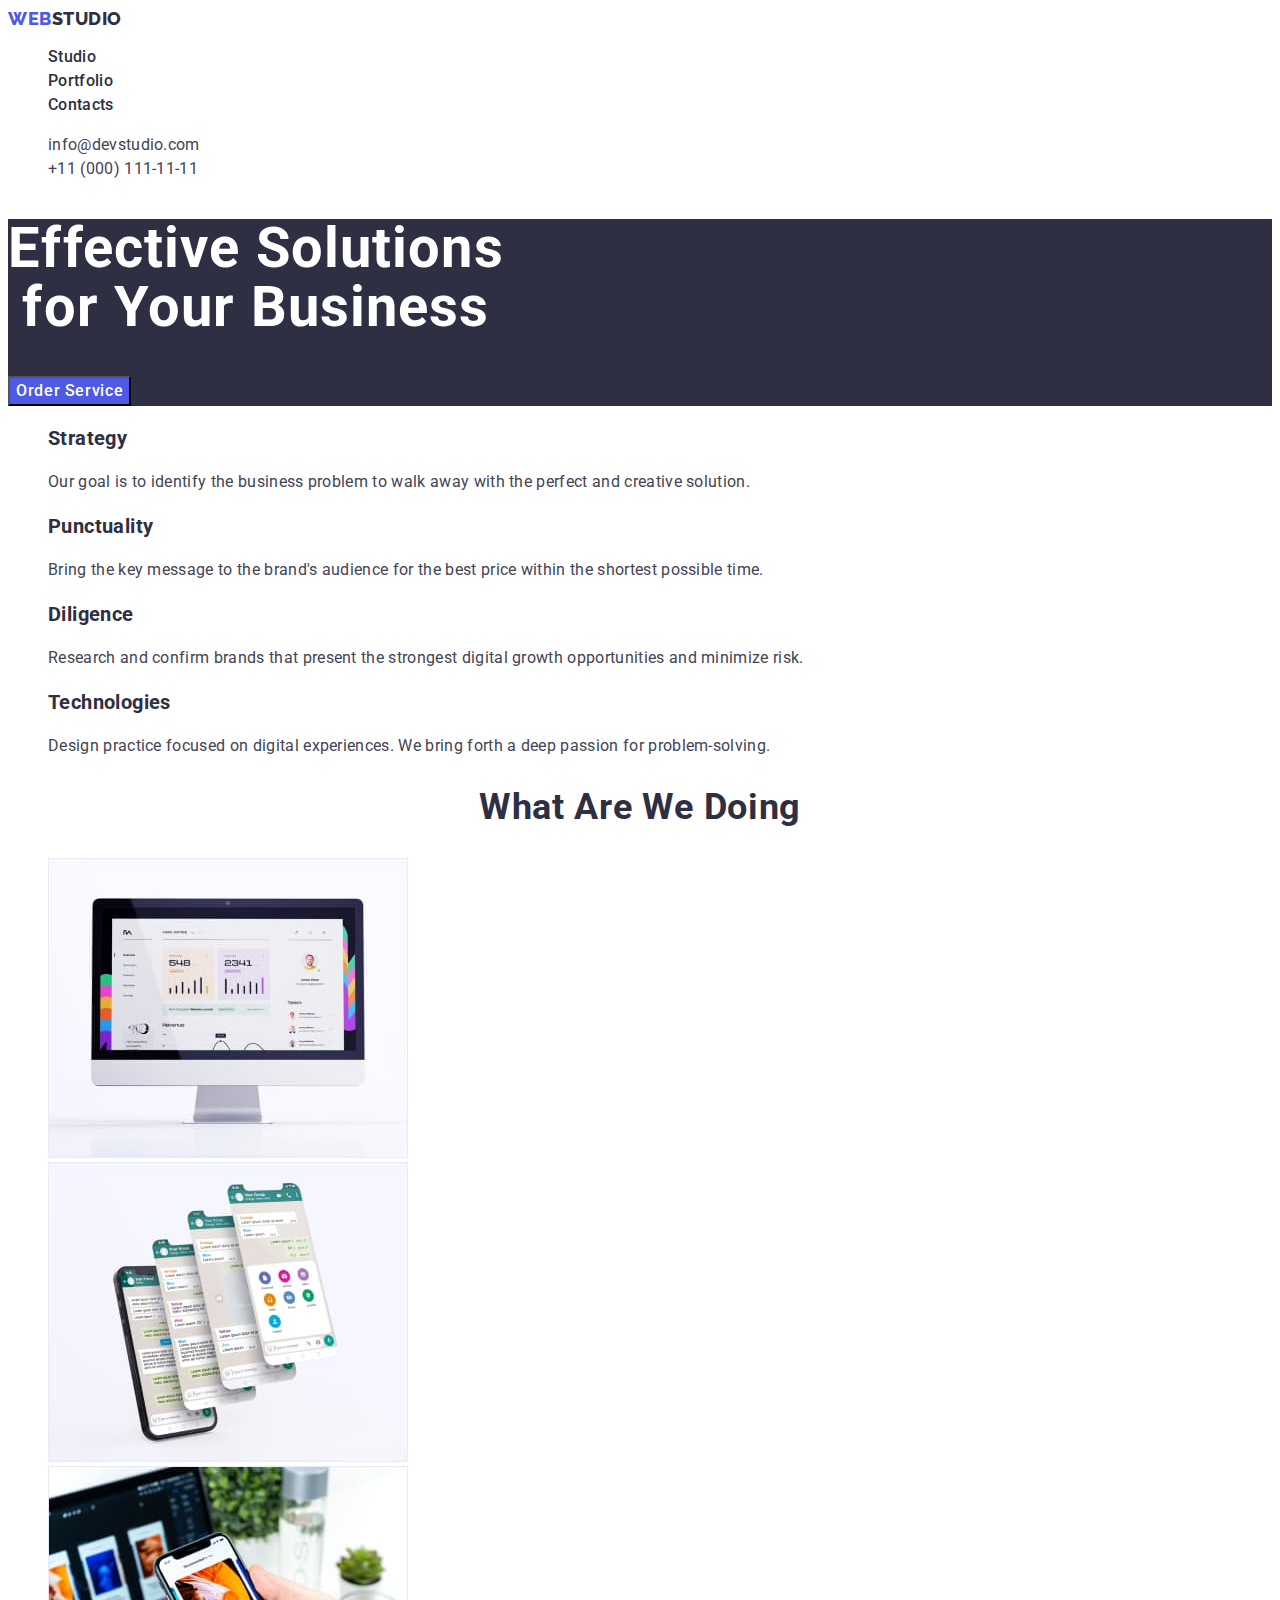
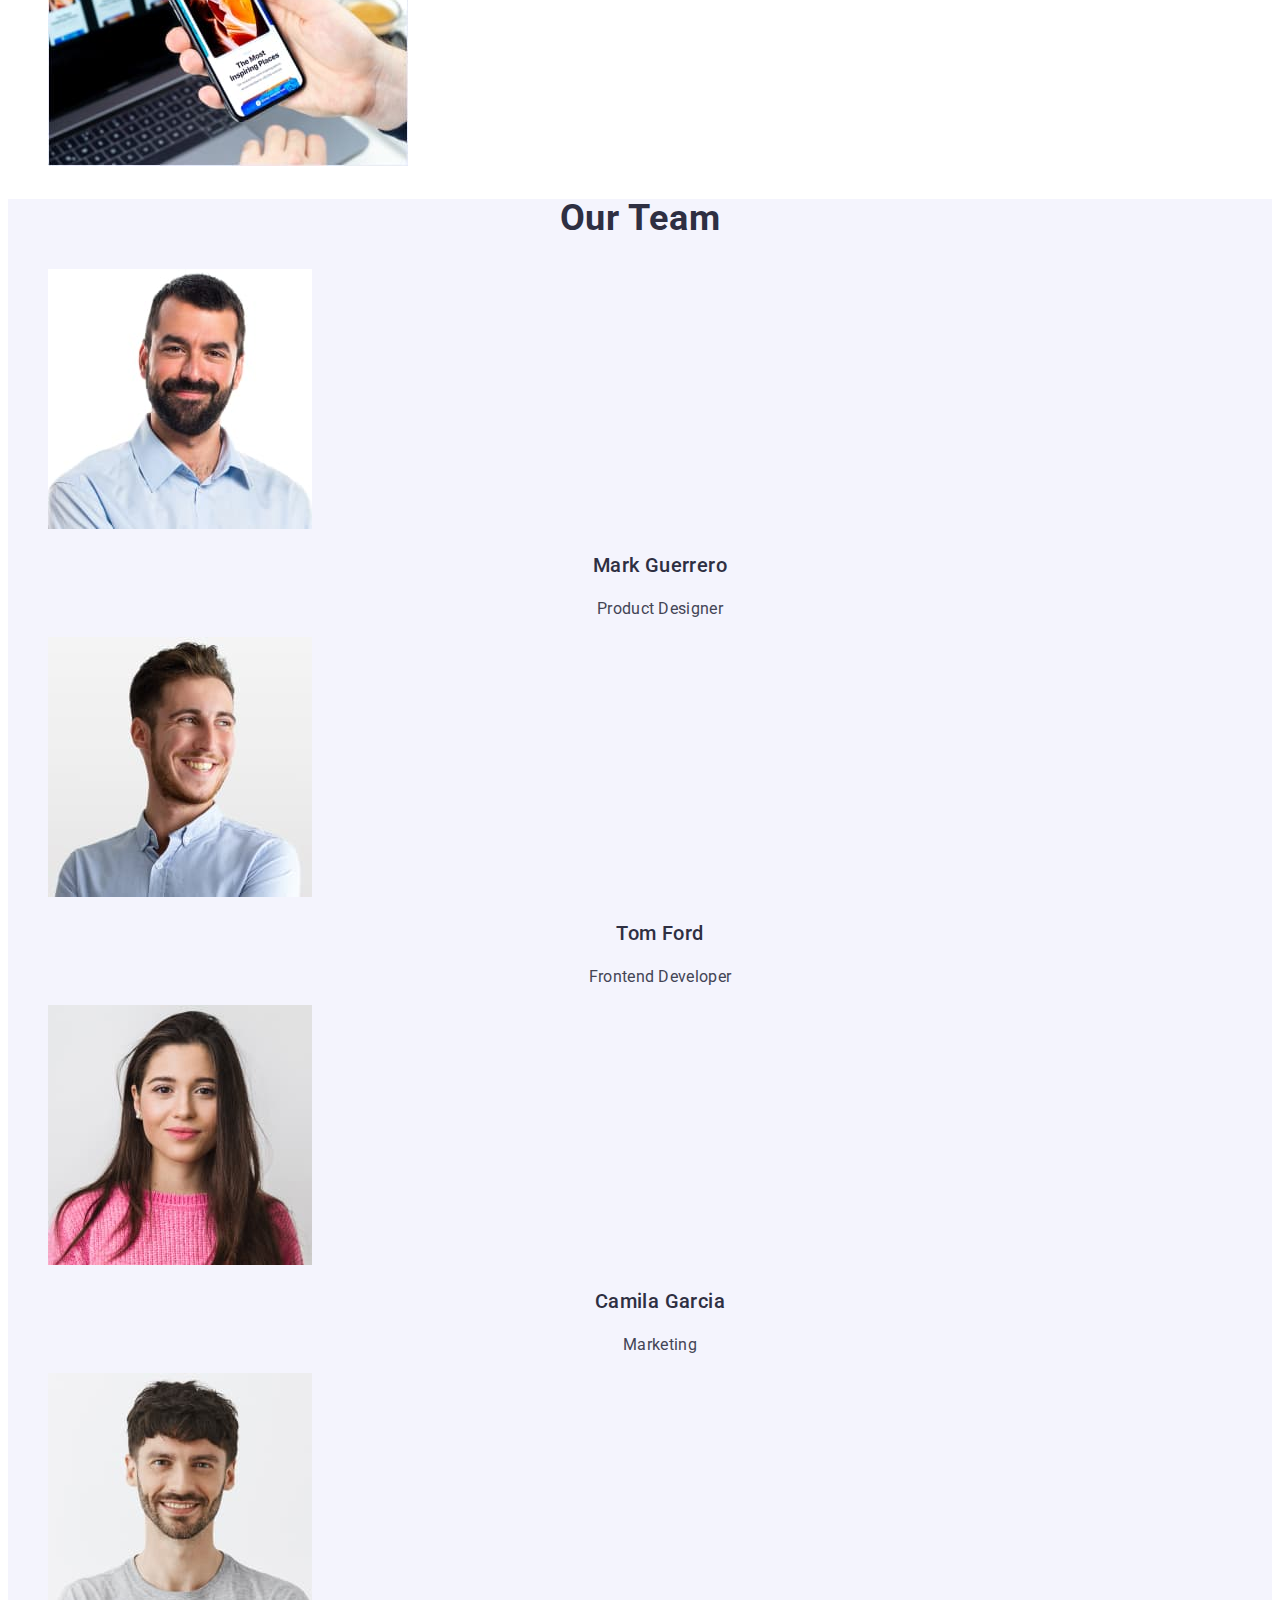
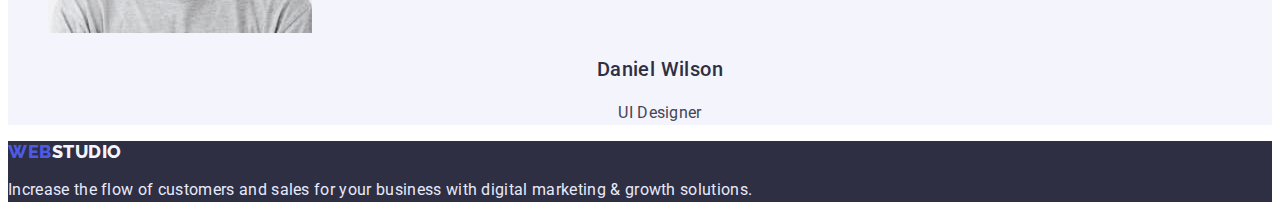
<file: index.html>
<!DOCTYPE html>
<html lang="en">
<head>
    <meta charset="UTF-8">
    <meta http-equiv="X-UA-Compatible" content="IE=edge">
    <meta name="viewport" content="width=device-width, initial-scale=1.0">
    <title>WebStudio</title>
    <link rel="preconnect" href="https://fonts.googleapis.com">
    <link rel="preconnect" href="https://fonts.gstatic.com" crossorigin>
    <link href="https://fonts.googleapis.com/css2?family=Montserrat:wght@400;700&family=Raleway:wght@800&family=Roboto:wght@400;500;700;900&display=swap" rel="stylesheet">
    <link rel="stylesheet" href="./css/styles.css">
</head>
<body>
    <header class="header">
        <nav class="header-navigation">
        <a href="./index.html" class="header-logo link"><span class="logo-web">Web</span>Studio</a>
        <ul class="header-list list">
            <li class="header-item"><a href="./index.html" class="header-link link">Studio</a></li>
            <li class="header-item"><a href="./portfolio.html" class="header-link link">Portfolio</a></li>
            <li class="header-item"><a href="" class="header-link link">Contacts</a></li>
        </ul>
        </nav>
        <address class="address">
        <ul class="address-list list">
            <li><a href="mailto:info@devstudio.com" class="address-mail link link">info@devstudio.com</a></li>
            <li><a href="tel:+110001111111" class="address-tel link">+11 (000) 111-11-11</a></li>
        </ul>
        </address>
    </header>
    <main>
        <section class="section1">
            <h1 class="section1-title">Effective Solutions for Your Business</h1>
            <button type="button" class="section1-btn">Order Service</button>
        </section>
        <section class="section2">
            <h2 class="section2-title visually-hidden" >What are we doing</h2>
            <ul class="section2-list list">
                <li class="section2-item">
                    <h3 class="section2-caption">Strategy</h3>
                    <p class="section2-text">Our goal is to identify the business problem to walk away with the perfect and creative solution. </p>
                </li>
                <li class="section2-item">
                    <h3 class="section2-caption">Punctuality</h3>
                    <p class="section2-text">Bring the key message to the brand's audience for the best price within the shortest possible time.</p>
                </li>
                <li class="section2-item">
                    <h3 class="section2-caption">Diligence</h3>
                    <p class="section2-text">Research and confirm brands that present the strongest digital growth opportunities and minimize risk.</p>
                </li>
                <li class="section2-item">
                    <h3 class="section2-caption">Technologies</h3>
                    <p class="section2-text">Design practice focused on digital experiences. We bring forth a deep passion for problem-solving.</p>
                </li>
            </ul>
        </section>
        <section class="section3">
            <h2 class="section3-title">What are we doing</h2>
            <ul class="section3-list list">
                <li class="section3-item">
                    <a href="" class="section3-link link">
                        <img src="./images/rectangle1.jpg" width="360" alt="foto1" />
                      </a>
                </li>
                <li class="section3-item">
                    <a href="" class="section3-link link">
                        <img src="./images/rectangle2.jpg" width="360" alt="foto2" />
                      </a>
                </li>
                <li class="section3-item">
                    <a href="" class="section3-link link">
                        <img src="./images/rectangle3.jpg" width="360" alt="foto3" />
                      </a>
                </li>
            </ul>
        </section>  
        <section class="section4">
            <h2 class="section4-title">Our Team</h2>
            <ul class="section4-list list">
                <li class="section4-item">
                    <img src="./images/img1.jpg" width="264" alt="mark" />
                    <h3 class="section4-caption">Mark Guerrero</h3>
                    <p class="section4-text">Product Designer</p>
                </li>
                <li class="section4-item">
                        <img src="./images/img2.jpg" width="264" alt="tom" />
                        <h3 class="section4-caption">Tom Ford</h3>
                        <p class="section4-text">Frontend Developer</p>
                </li>
                <li class="section4-item">
                        <img src="./images/img3.jpg" width="264" alt="camila" />
                        <h3 class="section4-caption">Camila Garcia</h3>
                        <p class="section4-text">Marketing</p>
                </li>
                <li class="section4-item">
                        <img src="./images/img4.jpg" width="264" alt="daniel" />
                        <h3 class="section4-caption">Daniel Wilson</h3>
                        <p class="section4-text">UI Designer</p>
                </li>
            </ul>
        </section>  
    </main>
    <footer class="footer">
        <a href="./index.html" class="footer-logo link"><span class="footer-logo-web">Web</span>Studio</a>
        <p class="footer-text">Increase the flow of customers and sales for your business with digital marketing & growth solutions.</p>

    </footer>
</body>
</html>
</file>
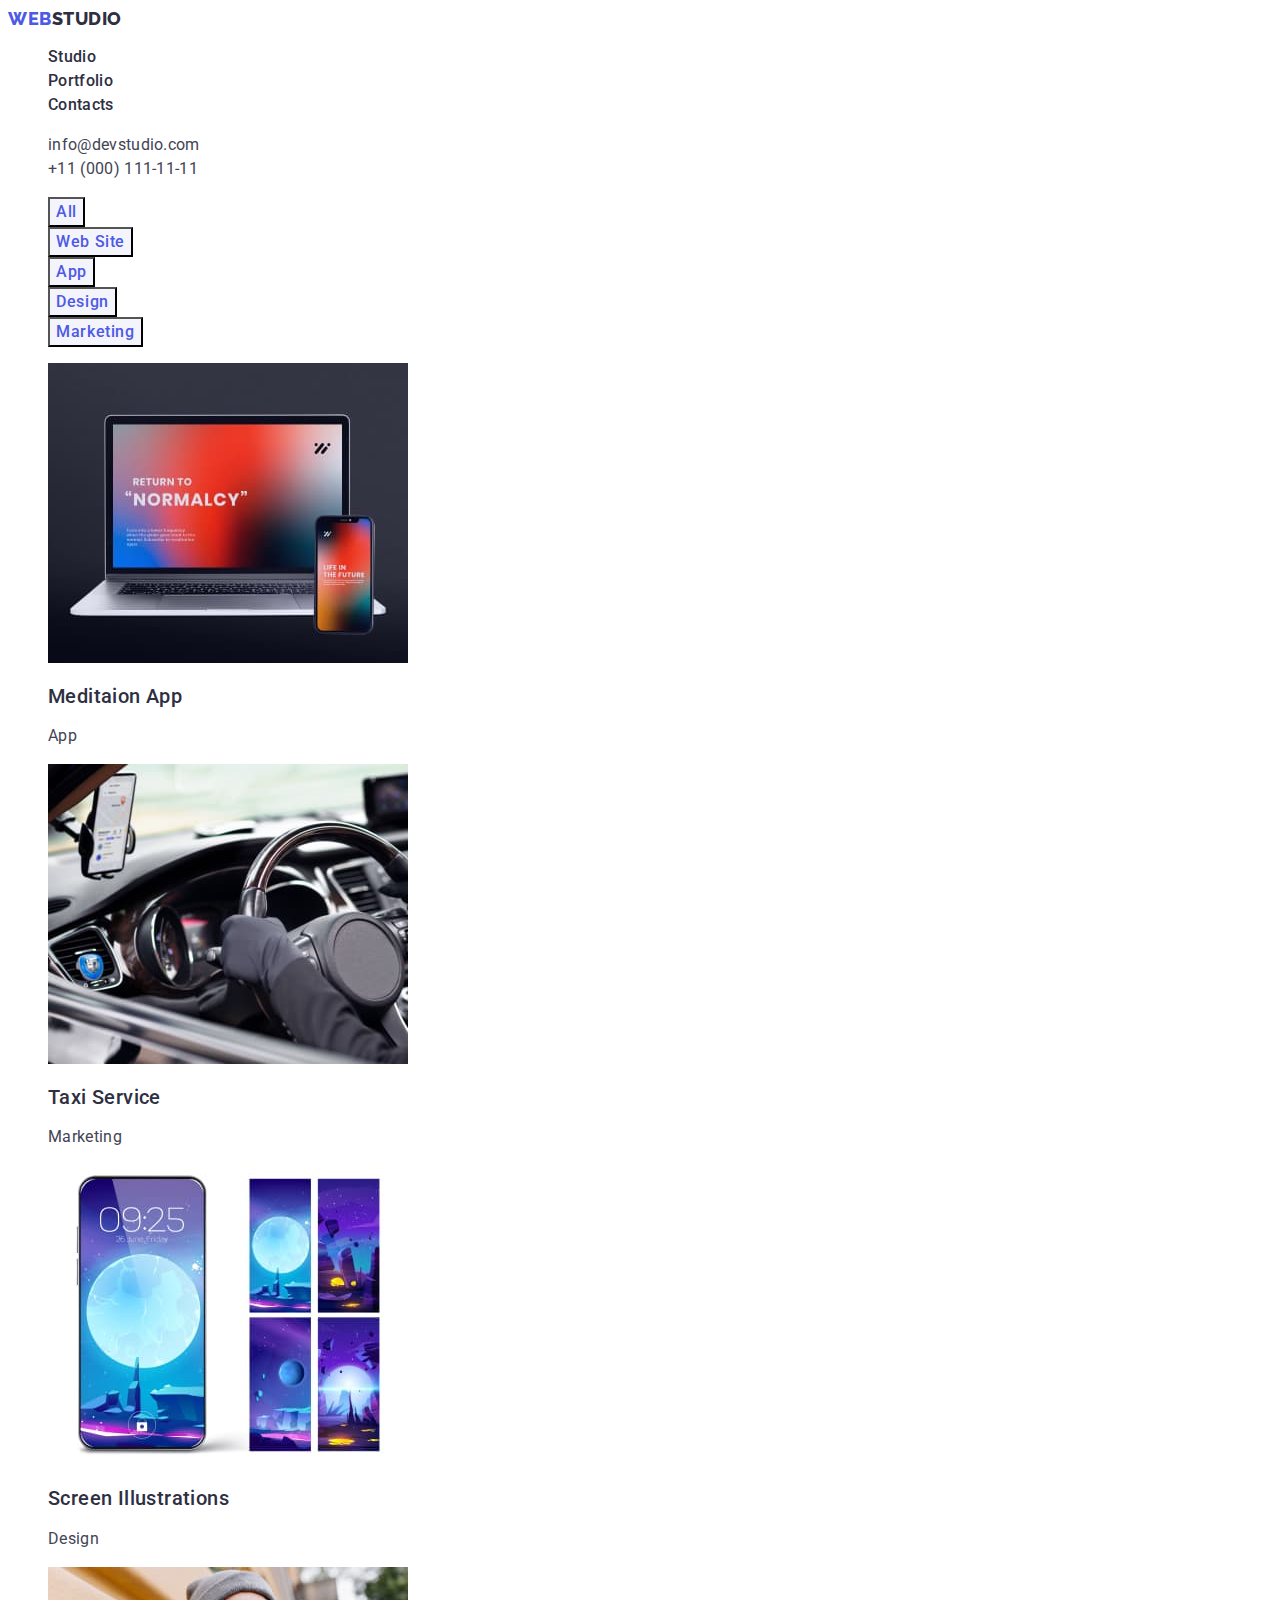
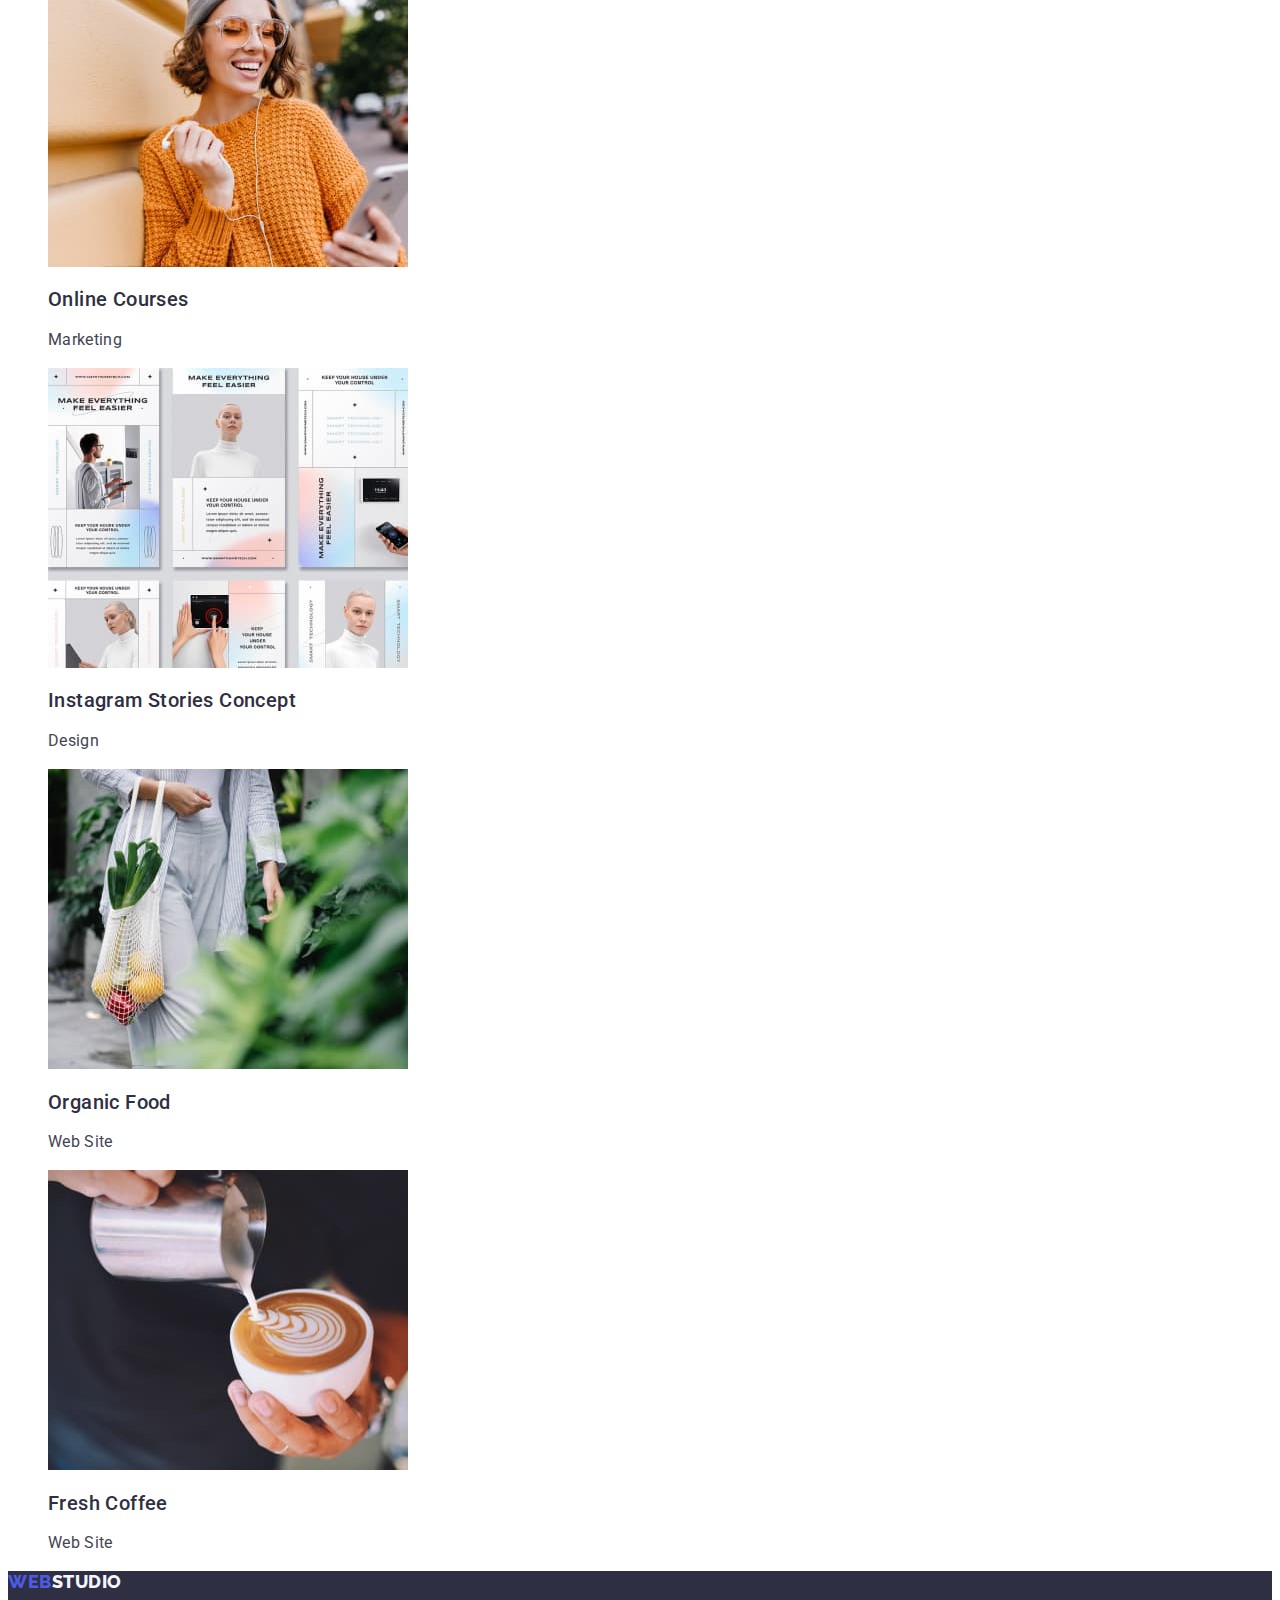
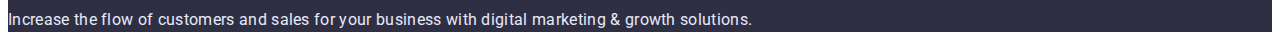
<file: portfolio.html>
<!DOCTYPE html>
<html lang="en">
<head>
    <meta charset="UTF-8">
    <meta http-equiv="X-UA-Compatible" content="IE=edge">
    <meta name="viewport" content="width=device-width, initial-scale=1.0">
    <title>WebStudio</title>
    <link rel="preconnect" href="https://fonts.googleapis.com">
    <link rel="preconnect" href="https://fonts.gstatic.com" crossorigin>
    <link href="https://fonts.googleapis.com/css2?family=Montserrat:wght@400;700&family=Raleway:wght@800&family=Roboto:wght@400;500;700;900&display=swap" rel="stylesheet">
    <link rel="stylesheet" href="./css/styles.css">
</head>
<body>
    <header class="header">
        <nav class="header-navigation">
        <a href="./index.html" class="header-logo link"><span class="logo-web">Web</span>Studio</a>
        <ul class="header-list list">
            <li class="header-item"><a href="./index.html" class="header-link link">Studio</a></li>
            <li class="header-item"><a href="./portfolio.html" class="header-link link">Portfolio</a></li>
            <li class="header-item"><a href="" class="header-link link">Contacts</a></li>
        </ul>
        </nav>
        <address class="address">
        <ul class="address-list list">
            <li><a href="mailto:info@devstudio.com" class="address-mail link">info@devstudio.com</a></li>
            <li><a href="tel:+110001111111" class="address-tel link">+11 (000) 111-11-11</a></li>
        </ul>
        </address>
    </header>
    <main class="main">
        <section class="main-section">
        <h1 hidden>Portfolio</h1>    
        <ul class="buttons-list list">
            <li class="buttons-item"><button type="button" class="buttons-btn">All</button></li>
            <li class="buttons-item"><button type="button" class="buttons-btn">Web Site</button></li>
            <li class="buttons-item"><button type="button" class="buttons-btn">App</button></li>
            <li class="buttons-item"><button type="button" class="buttons-btn">Design</button></li>
            <li class="buttons-item"><button type="button" class="buttons-btn">Marketing</button></li>
        </ul>    
        <ul class="main-list list">
            <li class="main-item" >
                <a href="" class="main-item-link link">
                <img src="./images/portfolio3.jpg" width="360" alt="Meditaion App" />
                <h2 class="main-title">Meditaion App</h2>
                <p class="main-text">App</p>
                </a>
            </li>
            <li class="main-item">
                <a href="" class="main-item-link link">
                <img src="./images/portfolio4.jpg" width="360" alt="Taxi Service" />
                <h2 class="main-title">Taxi Service</h2>
                <p class="main-text">Marketing</p>
                </a>
            </li>
            <li class="main-item">
                <a href="" class="main-item-link link">
                <img src="./images/portfolio5.jpg" width="360" alt="Screen Illustrations" />
                <h2 class="main-title">Screen Illustrations</h2>
                <p class="main-text">Design</p>
                </a>
            </li>
            <li class="main-item">
                <a href=""class="main-item-link link">
                <img src="./images/portfolio6.jpg" width="360" alt="Online Courses" />
                <h2 class="main-title">Online Courses</h2>
                <p class="main-text">Marketing</p>
                </a>
            </li>
            <li class="main-item">
                <a href="" class="main-item-link link">
                <img src="./images/portfolio7.jpg" width="360" alt="Instagram Stories Concept" />
                <h2 class="main-title">Instagram Stories Concept</h2>
                <p class="main-text">Design</p>
                </a>
            </li>
            <li class="main-item">
                <a href="" class="main-item-link link">
                <img src="./images/portfolio8.jpg" width="360" alt="Organic Food" />
                <h2 class="main-title">Organic Food</h2>
                <p class="main-text">Web Site</p>
                </a>
            </li>
            <li class="main-item">
                <a href="" class="main-item-link link">
                <img src="./images/portfolio9.jpg" width="360" alt="Fresh Coffee" />
                <h2 class="main-title">Fresh Coffee</h2>
                <p class="main-text">Web Site</p>
                </a>
            </li>
           
        </ul>
        </section>
    </main>
    <footer class="footer">
        <a href="./index.html" class="footer-logo link"><span class="footer-logo-web">Web</span>Studio</a>
        <p class="footer-text">Increase the flow of customers and sales for your business with digital marketing & growth solutions.</p>

    </footer>
</body>
</html>
</file>
<file: css/styles.css>
:root{
    --main-title-color:#2E2F42;
    --main-text-color:#434455;
    --portfolio-btn:#4D5AE5;
}
body {
font-family: 'roboto', sans-serif;
color: #434455;
background-color: #FFFFFF;
}
.visually-hidden {
    position: absolute;
    width: 1px;
    height: 1px;
    margin: -1px;
    border: 0;
    padding: 0;
    
    white-space: nowrap;
    clip-path: inset(100%);
    clip: rect(0 0 0 0);
    overflow: hidden;
}
  
.header {


background: #FFFFFF;


}
.header-navigation {
}
.header-logo {
    font-family: 'Raleway';
    font-style: normal;
    font-weight: 800;
    font-size: 18px;
    line-height: 1,33;
    display: flex;
    align-items: center;
    letter-spacing: 0.03em;
    text-transform: uppercase;
    color: #2E2F42;
}
.header-logo:hover,
.header-logo:focus {
    color: #2E2F42;
}
.logo-web{
    color: #4D5AE5;
}

.list {
    list-style: none;
}
.link{
    text-decoration: none;
}
.header-item {
color: #2E2F42;
}
.header-link {
    font-family: 'Roboto';
font-style: normal;
font-weight: 500;
font-size: 16px;
line-height: 1.5;
/* identical to box height, or 150% */

letter-spacing: 0.02em;
color: #2E2F42;
}
.header-link:hover,
.header-link:focus
{
    color: #404BBF;
}
.address {
font-size: 16px;
line-height: 1.5;
letter-spacing: 0.02em;
color: #434455;
}
.address-list {
}
.address-mail {
font-family: 'Roboto';
font-style: normal;
font-weight: 400;
font-size: 16px;
line-height: 24px;

letter-spacing: 0.02em;
color: #434455;

}
.address-mail:hover,
.address-mail:focus{
    color: #404BBF;
}
.address-tel {
font-family: 'Roboto';
font-style: normal;
font-weight: 400;
font-size: 16px;
line-height: 24px;
/* identical to box height, or 150% */

letter-spacing: 0.02em;

/* SLATE */

color: #434455;
}
.address-tel:hover,
.address-tel:focus {
    color: #404BBF;
}
.section1 {
    
      
    background: #2E2F42;
}
.section1-title {
width: 496px;
left: 473px;
top: 260px;

font-family: 'Roboto';
font-style: normal;
font-weight: 700;
font-size: 56px;
line-height: 1.07;

text-align: center;
letter-spacing: 0.02em;

color: #FFFFFF;
}
.section1-btn {
    font-family: 'Roboto';
    font-style: normal;
    font-weight: 500;
    font-size: 16px;
    line-height: 1.5;
    display: flex;
    align-items: center;
    letter-spacing: 0.04em;
    background: #4D5AE5;
    color: #FFFFFF;
    cursor: pointer;
}
.section1-btn:hover,
.section1-btn:focus {
    background: #404BBF;;
    color:#FFFFFF;
}
.section2 {
}
.section2-title {

}
.section2-list {
}
.section2-item {
}
.section2-caption {
ffont-weight: 500;
font-size: 20px;
line-height: 1.2;
letter-spacing: 0.02em;
color: var(--main-title-color);
}
.section2-text {
font-size: 16px;
line-height: 1.5;
letter-spacing: 0.02em;
color: var(--main-text-color);
}
.section3 {
}
.section3-title {
font-weight: 700;
font-size: 36px;
line-height: 1.11;
text-align: center;
letter-spacing: 0.02em;
text-transform: capitalize;
color: var(--main-title-color);
}
.section3-list {
   

}
.section3-item {
}
.section3-link {
}
.section4 {
background: #F4F4FD;
}
.section4-title {
font-weight: 700;
font-size: 36px;
line-height: 1.11;
text-align: center;
letter-spacing: 0.02em;
text-transform: capitalize;

color: var(--main-title-color);
}
.section4-list {
}
.section4-item {
}
.section4-caption {
font-weight: 500;
font-size: 20px;
line-height: 1.2;
text-align: center;
letter-spacing: 0.02em;
color: #2E2F42;
}
.section4-text {
font-size: 16px;
line-height: 1.5;
text-align: center;
letter-spacing: 0.02em;

color: var(--main-text-color);
}
.footer {
   
background: #2E2F42;
}
.footer-logo {
    font-family: 'Raleway';
font-style: normal;
font-weight: 800;
font-size: 18px;
line-height: 1.17;
display: flex;
align-items: center;
letter-spacing: 0.03em;
text-transform: uppercase;

color: #F4F4FD;
}
.footer-logo:hover,
.footer-logo:focus {
    
}
.footer-logo-web{
    color:#4D5AE5;
}
.footer-text {
font-weight: 400;
font-size: 16px;
line-height: 1.5;
letter-spacing: 0.02em;
color: #E7E9FC;
}
/*--------------------------------------------------------
------------------------Portfolio-------------------------
---------------------------------------------------------*/
.main {
}
.buttons {
}
.buttons-list {
}
.list {
}
.buttons-item {
font-weight: 500;
font-size: 16px;
line-height: 1.5;
display: flex;
align-items: center;
text-align: center;
letter-spacing: 0.04em;
}
.buttons-btn {
    font-family: 'Roboto';
font-style: normal;
font-weight: 500;
font-size: 16px;
line-height: 1.5;
background: #F4F4FD;
/* identical to box height, or 150% */

display: flex;
align-items: center;
text-align: center;
letter-spacing: 0.04em;

/* IRIS */

color: #4D5AE5;

    cursor: pointer;
    color: var(--portfolio-btn);
}
.buttons-btn:hover,
.buttons-btn:focus{
    background: #4D5AE5;
    color:#FFFFFF;
}
.main-section {
}
.main-list {
}
.main-item {
}

.main-title {
font-family: 'Roboto';
font-weight: 500;
font-size: 20px;
line-height: 1.2;
letter-spacing: 0.02em;


color: var(--main-title-color);

}
.main-text {
    font-size: 16px;
line-height: 1.5;

letter-spacing: 0.02em;

color: var(--main-text-color);
}
</file>
